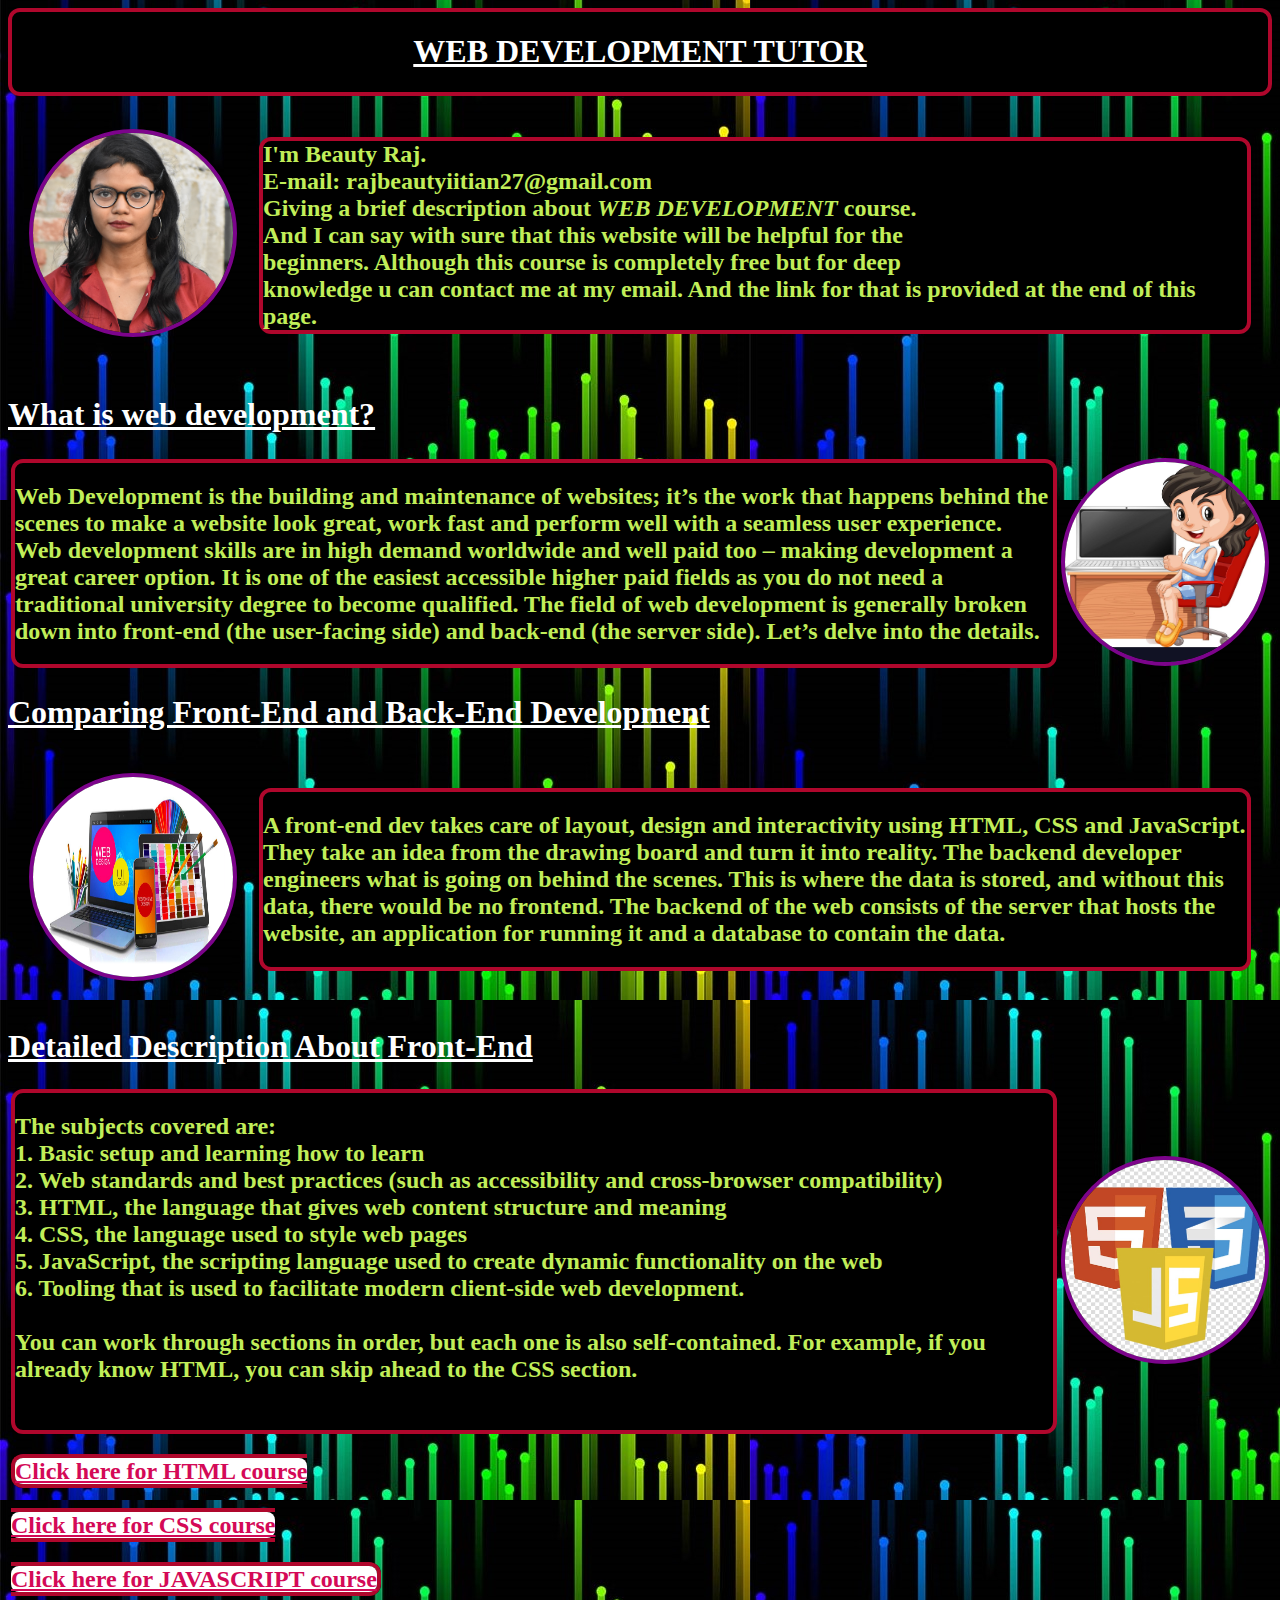
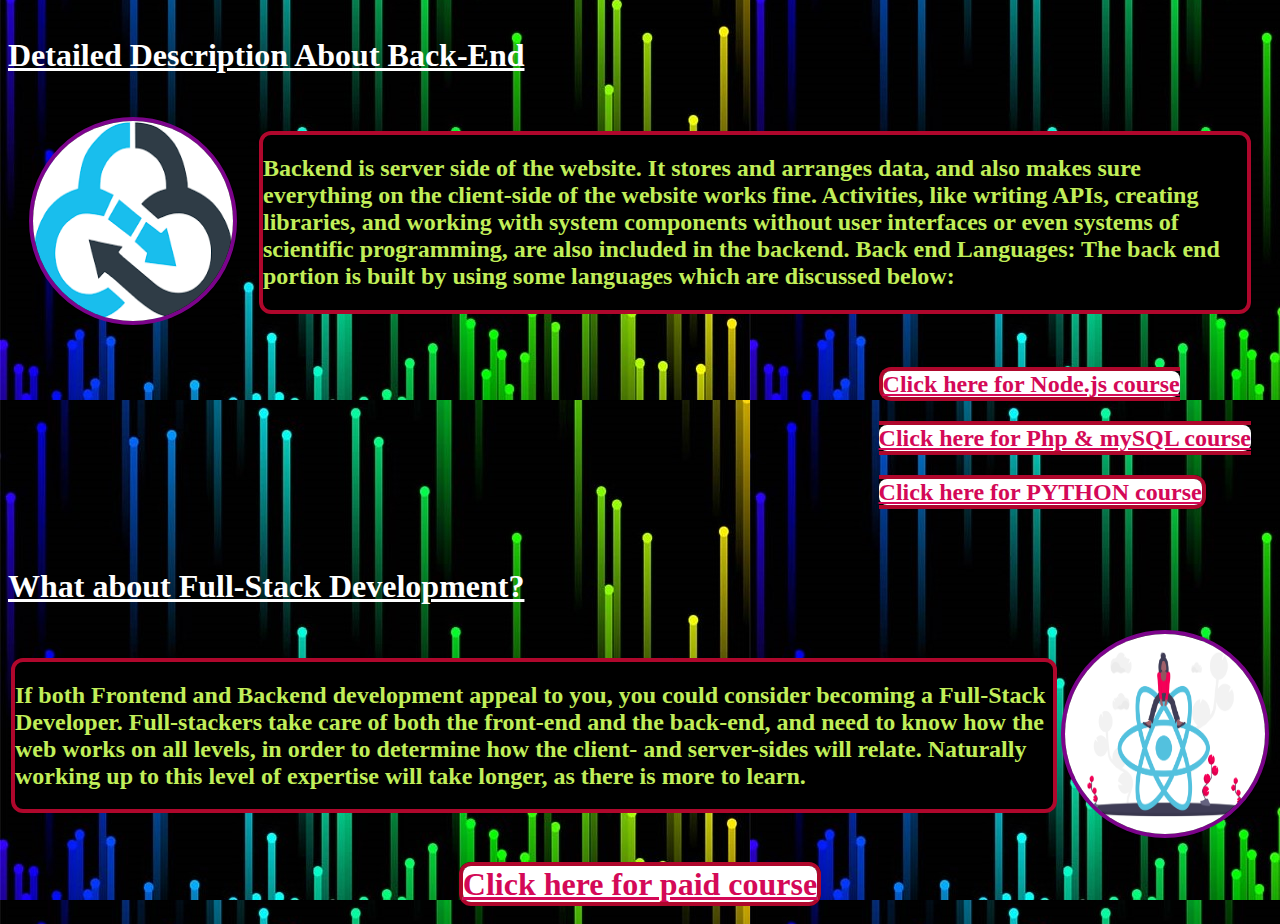
<file: index.html>
<!DOCTYPE html>
<html lang="en">
<head>
    <meta charset="UTF-8">
    <meta http-equiv="X-UA-Compatible" content="IE=edge">
    <meta name="viewport" content="width=device-width, initial-scale=1.0">
    <title>Web course by Beauty Raj</title>
    <link rel="stylesheet" href="css/style.css">
    <link rel="icon" href="images/logo.jpg">
</head>
<body>
    <div>
    <h1><center>WEB DEVELOPMENT TUTOR</center></h1>
    </div>
   
    <table cellspacing ="20px">
        <tr>
            <td><img src="images/My Profile.JPG" alt="My PRofile"></td>
            <td><h2><div> I'm Beauty Raj.<br>E-mail: rajbeautyiitian27@gmail.com 
                <br> Giving a brief description about <em>WEB DEVELOPMENT</em> course.<br>
            And I can say with sure that this website will be helpful
            for the <br>beginners. Although this course is completely free but for deep<br> knowledge u can
            contact me at my email. And the link for that is provided at the end of this page.<br>
             </div></h2></td>
            
        </tr>
    </table>
    <h1>What is web development?</h1>
    <table>
        <tr>
            <td><div><h2>Web Development is the building and maintenance of websites; it’s the work that 
                happens behind the scenes to make a website look great, 
                work fast and perform well with a seamless user experience.
                Web development skills are in high demand worldwide and well paid too – 
                making development a great career option. It is one of the easiest accessible 
                higher paid fields as you do not need a traditional university degree to become qualified.
                The field of web development is generally broken down into 
                front-end (the user-facing side) and back-end (the server side). Let’s delve into the details.</h2></div></td>
            <td><img src="images/all the best.jpg" alt="All the Best"></td>
        </tr>
    </table>
    <h1>Comparing Front-End and Back-End Development</h1>
    <table cellspacing ="20px">
            <tr>
                <td><img src="images/web-designing.jpg" alt="web-designing"></td>
                <td><div><h2>A front-end dev takes care of layout, design and interactivity using HTML, CSS and JavaScript. 
                    They take an idea from the drawing board and turn it into reality.
                    The backend developer engineers what is going on behind the scenes. This is where the data is stored, and without this data, there would be no frontend. The backend of the web consists of the server that hosts the website,
                     an application for running it and a database to contain the data.</div></h2>
                </td>
                
            </tr>
        </table>
    <h1>Detailed Description About Front-End</h1>
    <table>
        
        <tr>
            <td><div>
                <h2>The subjects covered are:<br>
                    1. Basic setup and learning how to learn<br>
                    2. Web standards and best practices (such as accessibility and cross-browser compatibility)<br>
                    3. HTML, the language that gives web content structure and meaning<br>
                    4. CSS, the language used to style web pages<br>
                    5. JavaScript, the scripting language used to create dynamic functionality on the web<br>
                    6. Tooling that is used to facilitate modern client-side web development.<br><br>
                    You can work through sections in order, but each one is also self-contained.
                    For example, if you already know HTML, you can skip ahead to the CSS section.<br><br></h2>
                </div></td>
                <td><img src="images/htmllogo.png" alt="logo"></td>
            </tr>
            <tr>
                <td><h2><div class="link"><b><span> <a href="https://developer.mozilla.org/en-US/docs/Web/HTML"target="_blank">   
                    Click here for HTML course </span></a><br><br>
                <span>  <a href="https://developer.mozilla.org/en-US/docs/Web/CSS"target="_blank">   
                    Click here for CSS course</span></a><br><br>
                <span> <a href="https://developer.mozilla.org/en-US/docs/Web/JavaScript"target="_blank">   
                    Click here for JAVASCRIPT course </span></a></h2></b></div></td>
            </tr>
            
        
    <table cellspacing ="20px">
    <h1>Detailed Description About Back-End</h1>
    <table cellspacing ="20px">
        <tr>
            <td><img src="images/backendlogo.png" alt="backendlogo"></td>
            <td><div>
                <h2>Backend is server side of the website. 
                    It stores and arranges data, and also makes sure
                    everything on the client-side of the website works fine.
                     Activities, like writing APIs, creating libraries, and
                      working with system components without user interfaces or even
                       systems of scientific programming, are also included in the backend. 
                       Back end Languages: The back end portion is built by 
                       using some languages which are discussed below:  </h2>
            </div></td>
        </tr>
        <tr>
            <td></td>
            <td><h2 class="leftalign"><div class="link"><b><span>
                <a href="https://developer.mozilla.org/en-US/docs/Learn/Server-side/Express_Nodejs" target="_blank">
                    Click here for Node.js course  </span></a><br><br>
                <span>  
                    <a href="https://www.tutorialspoint.com/back_end_web_development_with_php_and_mysql/index.asp"target="_blank">
                        Click here for Php & mySQL course</span></a><br><br>
                <span> 
                     <a href="http://docs.python-guide.org/en/latest/ "target="_blank">
                        Click here for PYTHON course</span></a></h2></b></div></td>
        </tr>
    </table>
    <h1>What about Full-Stack Development?</h1>
    <table>
        <tr> 
            <td><div><h2>If both Frontend and Backend development appeal
                 to you, you could consider becoming a Full-Stack Developer.
                Full-stackers take care of both the front-end and the back-end, 
                and need to know how the web works on all levels, in order to determine 
                how the client- and server-sides will relate. Naturally working up to this 
                level of expertise will take longer, as there is more to learn.</h2></div></td>
                <td><img src="images/stackdeveloper.png" alt="Stack Developer"></td>
        </tr>
    </table>
    <h1><center><div class="link"><span><a href="index2.html" target="_blank">Click here for paid course</a></span></div></center></h1>
    
</body>
</html>
</file>
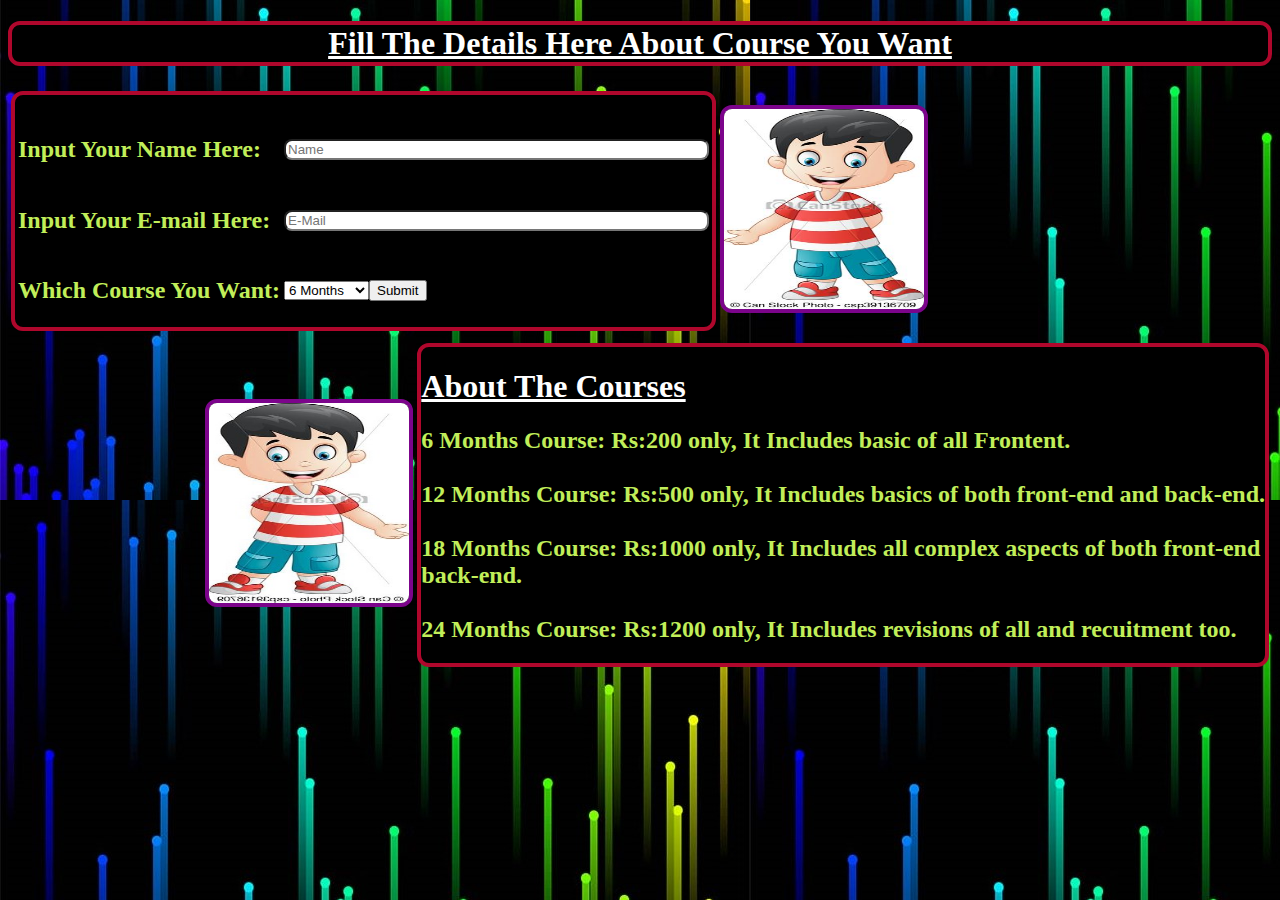
<file: index2.html>
<!DOCTYPE html>
<html lang="en">
<head>
    <meta charset="UTF-8">
    <meta http-equiv="X-UA-Compatible" content="IE=edge">
    <meta name="viewport" content="width=device-width, initial-scale=1.0">
    <title>Paid Course</title>
    <link rel="stylesheet" href="css/style.css">
    <link rel="icon" href="images/money logo.jpg">
</head>
<body>
    <h1><div><center>Fill The Details Here About Course You Want</center></div></h1>
    
<table align="left">
            <tr>
        <td><div class="box"><form action=""> 
         <table >
            <center> <tr>
                <td><label for="fname"><h2>Input Your Name Here:</label></td>
                <td><input size="50" class="input" type="text" placeholder="Name"></h2></td><br>
            </tr>
            <tr>
                <td><label for=""><h2>Input Your E-mail Here:</label></td>
                <td><input size="50" class="input" type="email" placeholder="E-Mail"></h2></td>
            </tr>
            <tr>
                <td><label for=""><h2>Which Course You Want:</label></td>
                <td><select type="text" name= "Courses" placeholder="Courses">
                    <option value="Courses">6 Months</option>
                    <option value="12 Months">12 Months</option>
                    <option value="18 Months">18 Months</option>
                    <option value="24 Months">24 Months</option><br><br>
                <div><a href="mailto:someone@example.com"><input type="Submit"></a></div></h2>
                  </select>
                  </td>
            </tr>
            </center>
         </table>
        </form></div>
         </td>
         <td><img id="stand" src="images/standingboy.jpg" alt=""></td>
         </tr>
      </table><br>
      <br><br><br><br><br><br><br><br><br><br><br><br><br>
<table align="right">
        <tr>
        <td><img id="stand" src="images/standingboy2.jpg" alt=""></td>
    <td><div class="box"><form action=""> 
     <h1>About The Courses</h1>
     <h2>6 Months Course:  Rs:200 only, It Includes basic of all 
    Frontent. <br><br>
        12 Months Course: Rs:500 only, It Includes basics of both front-end and back-end. <br><br>
        18 Months Course: Rs:1000 only, It Includes all complex aspects of both front-end <br> back-end. <br><br>
        24 Months Course: Rs:1200 only, It Includes 
        revisions of all and recuitment too.</h2>
    </div>
     </td>
     
     </tr>
  </table>

</body>
</html>
</file>
<file: css/style.css>
h1{
    font-family: cursive;
    color: white;
    text-decoration: underline;
    font-size:xx-large;
}
body{
    background-image: url("background image.jpg");

}
div{
    background-color: black;
    border-radius: 12px;
    border: 4px solid #af072c;
}
img{
    border-radius: 100%;
    height: 200px;
    width: 200px;
    border: 4px solid #7c048b;

}
h2{
    color: #c1ee59; 
}
span{
    border-radius: 8px;
    background-color: #ffffff;
    width: 150px;
    color: red;
    
}
h2:hover {
    color:white;
}
h2:hover span{
    color: red;
}
.leftalign{
    float: right;
}
.link{
    display: inline;
       
}
a{
    color: rgb(212, 9, 87);
}
a:hover{
    color:rgb(56, 19, 33);
}
.input{
    border-radius: 8px;
    box-shadow:0 0 15px 4px rgba(0,0,0,0.06);
    border-width: 2px;
}
#stand{
   border-radius: 12px;
   
}
</file>
